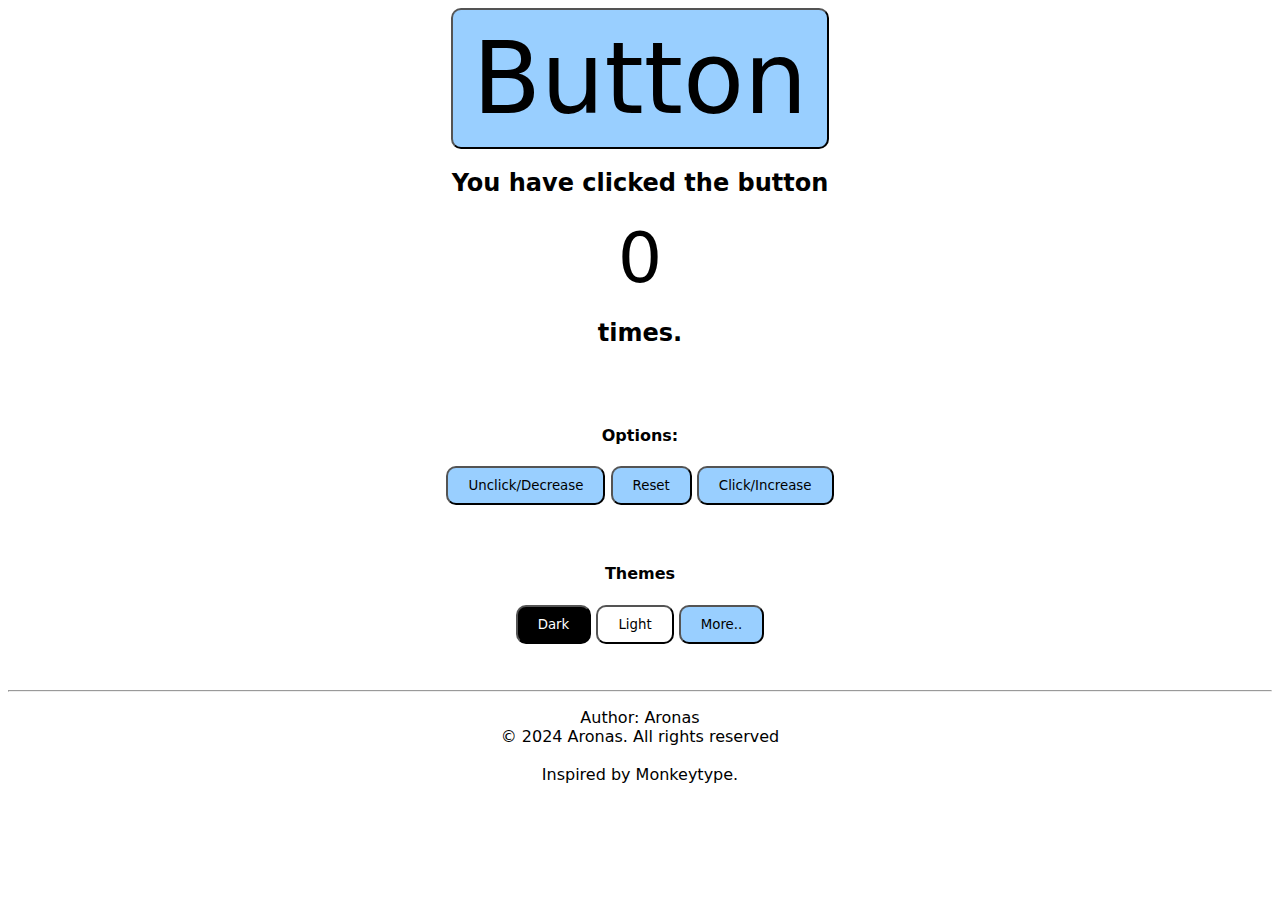
<file: MagicClick/index.html>
<!DOCTYPE html>
<html lang="en">
<head>
    <meta charset="UTF-8">
    <meta name="viewport" content="width=device-width, initial-scale=1.0">
    <title>MagicClick | A button for nothing</title>
    <link rel="stylesheet" href="style.css">
</head>
<body>
    <main>
    <button id="click">Button</button>
    <h2>You have clicked the button</h2>
    <label id="countLabel">0</label>
    <h2>times.</h2>
    </main>
    <br><br>
    <section>
    <h4>Options:</h4>
    <div id="optionsCt">
        <button id="neg" class="opt">Unclick/Decrease</button>
        <button id="res" class="opt">Reset</button>
        <button id="pos" class="opt">Click/Increase</button>
    </div>
    </section>
    <br><br>
    <section>
    <h4>Themes</h4>
    <div id="themesOpt">
        <a href="themes/dark/index.html">
        <button id="dark">Dark</button>
        </a>
        <a href="index.html">
        <button id="light">Light</button>
        </a>
        <a href="themes.html">
        <button id="more">More..</button>
        </a>
    </div>
    </section>
    <br>
    <br>
    <hr>
    <footer>
    <p> Author: Aronas<br>
        &copy; 2024 Aronas. All rights reserved
        <br><br>
        Inspired by Monkeytype.
    </p>
    </footer>
<script src="index.js"></script>    
</body>
</html>
</file>
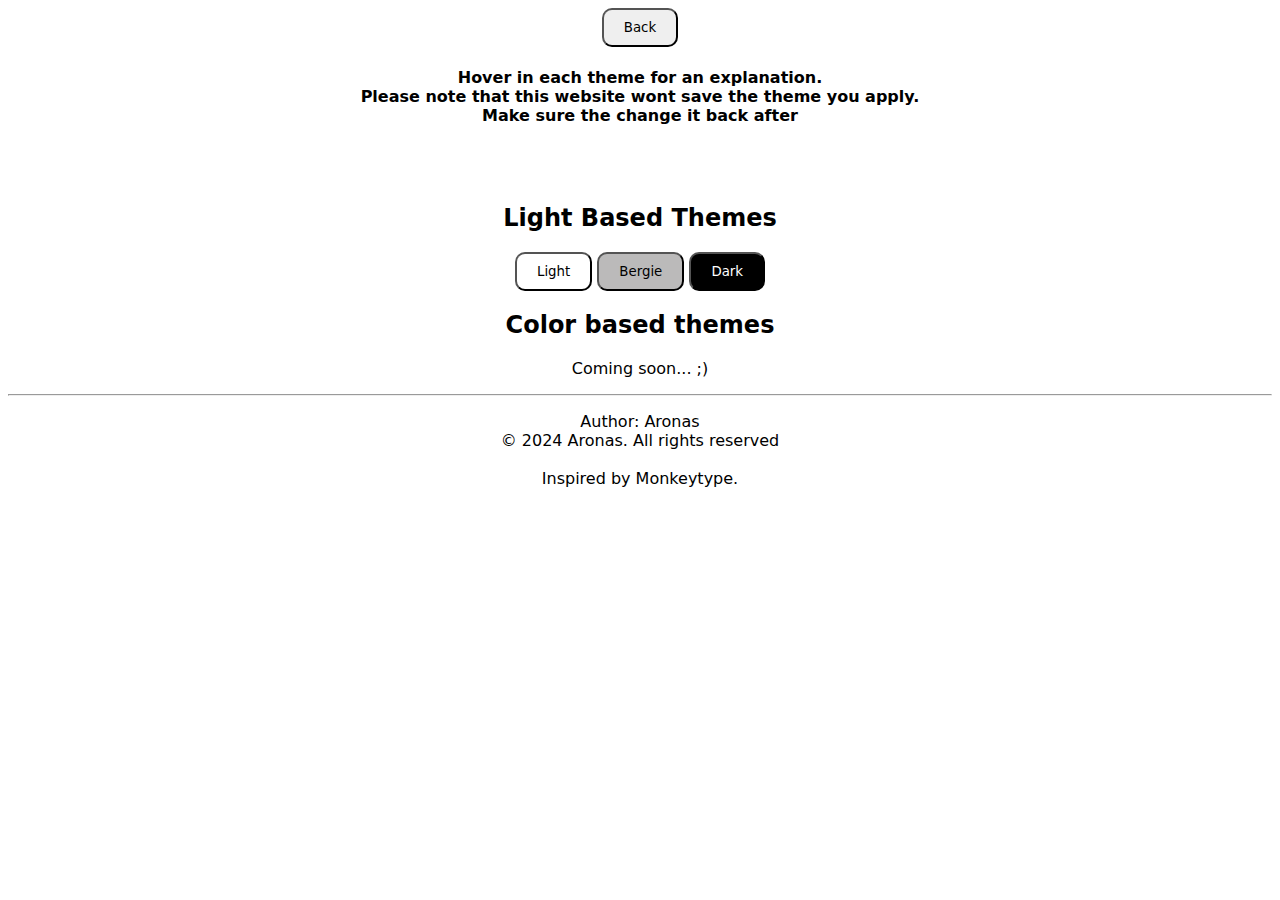
<file: MagicClick/themes.html>
<!DOCTYPE html>
<html lang="en">
<head>
    <meta charset="UTF-8">
    <meta name="viewport" content="width=device-width, initial-scale=1.0">
    <title>MagicClick | Themes</title>
    <link rel="stylesheet" href="style2.css">
</head>
<body>
    <a href="index.html">
    <button>Back</button>
</a>
<br>
<h4>Hover in each theme for an explanation.<br>
    Please note that this website wont save the theme you apply.<br>
    Make sure the change it back after
</h4>
<br><br>
<h2>Light Based Themes</h2>
<div id="lbt">
    <!-- Replace "aronas" with your name, and bring MagicClick folder to your home dir -->
    <a href="/home/aronas/MagicClick/themes.html">
    <button id="light" title="The default theme MagicClick sets to.">Light</button>
    </a>
    <a href="themes/bergie/themes.html">
<button id="bergie" title="Bergie, inspired from the name Bergie Web (The mix of surface web, and dark web.)">Bergie</button>
</a>
<a href="/home/aronas/MagicClick/themes/dark/themes.html">
<button id="dark" title="The classic dark mode theme.">Dark</button>
</a>
</div>
<h2>Color based themes</h2>
<div id="cbt">
    <p>Coming soon... ;)</p>
</div>
<hr>
<p> Author: Aronas<br>
    &copy; 2024 Aronas. All rights reserved
    <br><br>
    Inspired by Monkeytype.
</p>
</body>
</html>
</file>
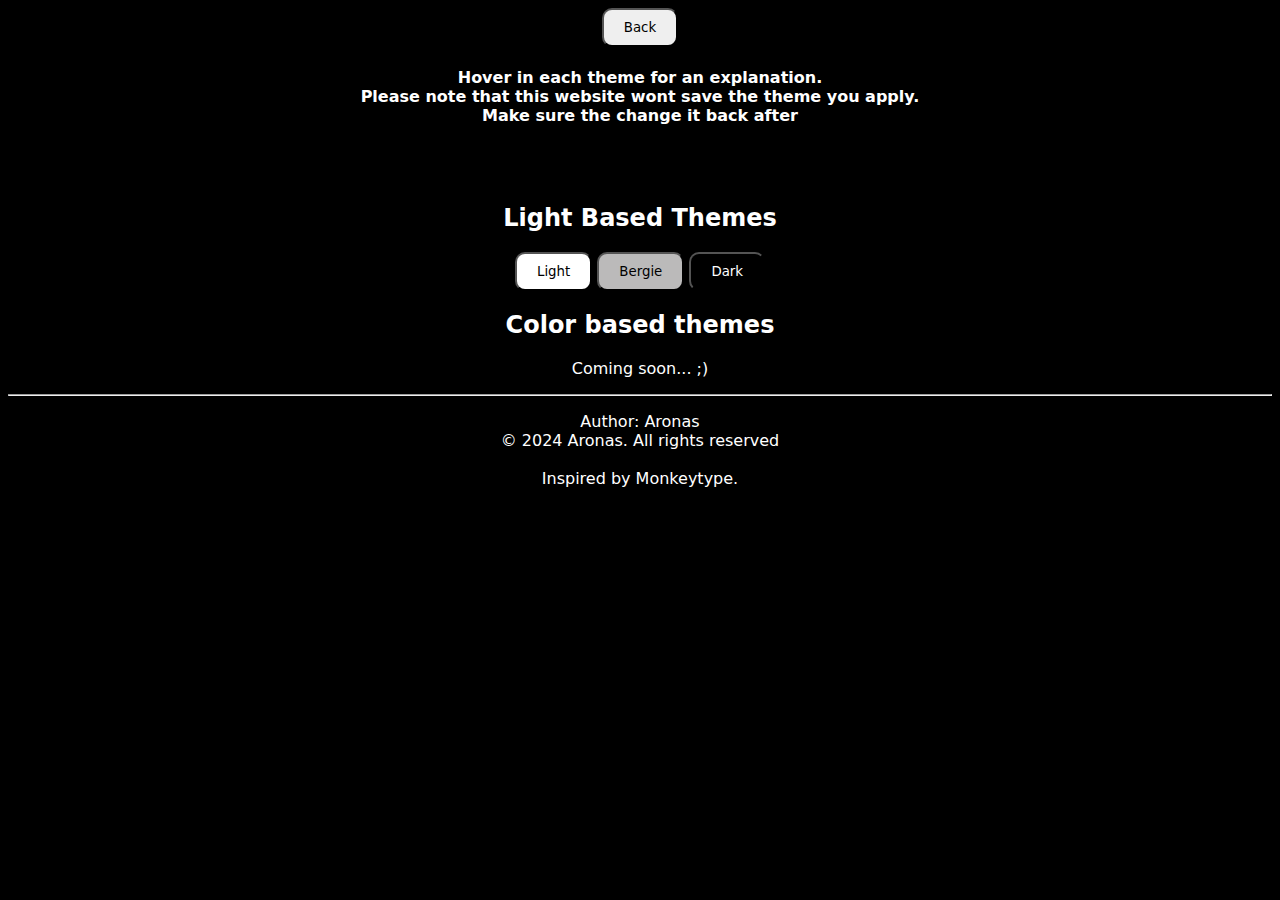
<file: MagicClick/themes /dark/themes.html>
<!DOCTYPE html>
<html lang="en">
<head>
    <meta charset="UTF-8">
    <meta name="viewport" content="width=device-width, initial-scale=1.0">
    <title>MagicClick | Themes</title>
    <link rel="stylesheet" href="style2.css">
</head>
<body>
    <a href="index.html">
    <button>Back</button>
</a>
<br>
<h4>Hover in each theme for an explanation.<br>
    Please note that this website wont save the theme you apply.<br>
    Make sure the change it back after
</h4>
<br><br>
<h2>Light Based Themes</h2>
<div id="lbt">
    <!-- Replace "aronas" with your name, and bring MagicClick folder to your home dir -->
    <a href="/home/aronas/MagicClick/themes.html">
    <button id="light" title="The default theme MagicClick sets to.">Light</button>
    </a>
    <a href="/home/aronas/MagicClick/themes/bergie/themes.html">
<button id="bergie" title="Bergie, inspired from the name Bergie Web (The mix of surface web, and dark web.)">Bergie</button>
</a>
<a href="themes.html">
<button id="dark" title="The classic dark mode theme.">Dark</button>
</a>
</div>
<h2>Color based themes</h2>
<div id="cbt">
    <p>Coming soon... ;)</p>
</div>
<hr>
<p> Author: Aronas<br>
    &copy; 2024 Aronas. All rights reserved
    <br><br>
    Inspired by Monkeytype.
</p>
</body>
</html>
</file>
<file: MagicClick/style.css>
* {
    text-align: center;
    font-family:system-ui, -apple-system, BlinkMacSystemFont, 'Segoe UI', Roboto, Oxygen, Ubuntu, Cantarell, 'Open Sans', 'Helvetica Neue', sans-serif;
    text-decoration: none;
}
#countLabel {
    display: b1;
    text-align:center;
    font-size:70px;
}
#click {
    font-size:100px;
    padding: 10px 20px;
}
#optionsCt {
    text-align:center;
}
.opt {
    padding: 10px 20px;
}
button {
    color:black;
    background-color: #99cfff;
    border-radius: 10px;
    cursor:pointer;
    padding: 10px 20px;
}
button:hover {
    background-color: #5cb3ff;
}
#dark {
    background-color: black;
    color: white;
}
#light {
    background-color: white;
    color: black;
}
#dark:hover {
    background-color: #333333;
}
#light:hover {
    background-color: #cecece;
}
</file>
<file: MagicClick/style2.css>
* {
    text-align: center;
    font-family: system-ui, -apple-system, BlinkMacSystemFont, 'Segoe UI', Roboto, Oxygen, Ubuntu, Cantarell, 'Open Sans', 'Helvetica Neue', sans-serif;
    text-decoration: none;
}
body {
    font-family: system-ui, -apple-system, BlinkMacSystemFont, 'Segoe UI', Roboto, Oxygen, Ubuntu, Cantarell, 'Open Sans', 'Helvetica Neue', sans-serif;
}
button {
    border-radius: 10px;
    cursor:pointer;
    padding: 10px 20px;
}
#light {
    background-color: white;
    color:black;
}
#light:hover {
    background-color: #cacaca;
    color:black;
}
#bergie {
    background-color: #bbbaba;
    color:black
}
#bergie:hover {
    background-color: #8b8b8b;
    color:black
}
#dark {
    background-color: black;
    color:white;
}
#dark:hover {
    background-color: #444444;
    color:white;
}
</file>
<file: MagicClick/themes /dark/style2.css>
* {
    text-align: center;
    font-family: system-ui, -apple-system, BlinkMacSystemFont, 'Segoe UI', Roboto, Oxygen, Ubuntu, Cantarell, 'Open Sans', 'Helvetica Neue', sans-serif;
    text-decoration: none;
}
body {
    font-family: system-ui, -apple-system, BlinkMacSystemFont, 'Segoe UI', Roboto, Oxygen, Ubuntu, Cantarell, 'Open Sans', 'Helvetica Neue', sans-serif;
    background-color: black;
    color:white;
}
button {
    border-radius: 10px;
    cursor:pointer;
    padding: 10px 20px;
}
#light {
    background-color: white;
    color:black;
}
#light:hover {
    background-color: #cacaca;
    color:black;
}
#bergie {
    background-color: #bbbaba;
    color:black
}
#bergie:hover {
    background-color: #8b8b8b;
    color:black
}
#dark {
    background-color: black;
    color:white;
}
#dark:hover {
    background-color: #444444;
    color:white;
}
</file>
